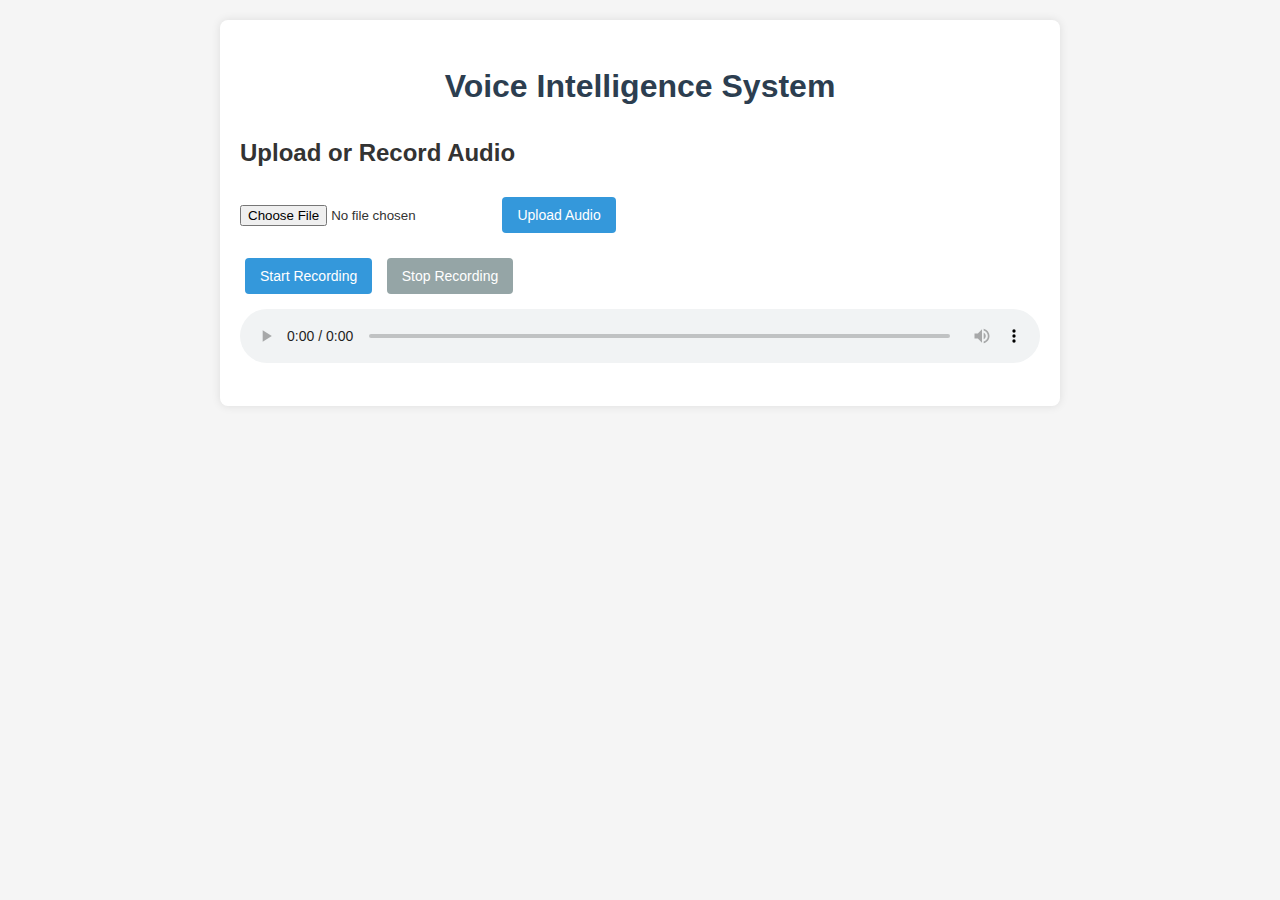
<file: local-test-model/frontend/templates/index.html>
<!DOCTYPE html>
<html lang="en">
<head>
    <meta charset="UTF-8">
    <meta name="viewport" content="width=device-width, initial-scale=1.0">
    <title>Voice Intelligence System</title>
    <style>
        body {
            font-family: 'Segoe UI', Tahoma, Geneva, Verdana, sans-serif;
            line-height: 1.6;
            margin: 0;
            padding: 20px;
            background-color: #f5f5f5;
            color: #333;
        }

        .container {
            max-width: 800px;
            margin: 0 auto;
            background: white;
            padding: 20px;
            border-radius: 8px;
            box-shadow: 0 0 10px rgba(0, 0, 0, 0.1);
        }

        h1 {
            text-align: center;
            color: #2c3e50;
        }

        .upload-section {
            margin-bottom: 30px;
            padding: 20px;
            border: 1px solid #ddd;
            border-radius: 5px;
            background: #f9f9f9;
        }

        .file-upload, .recording {
            margin-bottom: 15px;
        }

        button {
            background-color: #3498db;
            color: white;
            border: none;
            padding: 10px 15px;
            margin: 5px;
            border-radius: 4px;
            cursor: pointer;
            font-size: 14px;
            transition: background-color 0.3s;
        }

        button:hover {
            background-color: #2980b9;
        }

        button:disabled {
            background-color: #95a5a6;
            cursor: not-allowed;
        }

        #recordedAudio {
            width: 100%;
            margin-top: 10px;
        }

        .transcription-box {
            min-height: 100px;
            border: 1px solid #ddd;
            padding: 15px;
            background: white;
            border-radius: 4px;
            margin-top: 10px;
        }

        #languageResult {
            font-weight: bold;
            color: #27ae60;
        }

        .processing-section h3 {
            margin-top: 0;
            color: #2c3e50;
        }

        #transcriptionResult {
            margin-top: 20px;
        }

        .hidden {
            display: none;
        }
    </style>
</head>
<body>
    <div class="container">
        <h1>Voice Intelligence System</h1>
        
        <!-- Upload Section -->
        <div id="uploadSection">
            <h2>Upload or Record Audio</h2>
            <div class="file-upload">
                <input type="file" id="audioFile" accept="audio/*">
                <button id="uploadBtn">Upload Audio</button>
            </div>
            <div class="recording">
                <button id="recordBtn">Start Recording</button>
                <button id="stopBtn" disabled>Stop Recording</button>
                <audio id="recordedAudio" controls></audio>
            </div>
        </div>

        <!-- Language Detection -->
        <div id="languageSection" class="hidden processing-section">
            <h3>Detected Language: <span id="languageResult"></span></h3>
            <button id="confirmBtn">Yes, Transcribe</button>
            <button id="rejectBtn">No, Try Again</button>
        </div>
        
        <!-- Transcription Result -->
        <div id="transcriptionResult" class="hidden processing-section">
            <h3>Transcription:</h3>
            <div id="transcriptionText" class="transcription-box"></div>
        </div>
    </div>

    <script>
        document.addEventListener('DOMContentLoaded', function() {
            const audioFileInput = document.getElementById('audioFile');
            const uploadBtn = document.getElementById('uploadBtn');
            const recordBtn = document.getElementById('recordBtn');
            const stopBtn = document.getElementById('stopBtn');
            const recordedAudio = document.getElementById('recordedAudio');
            const languageResult = document.getElementById('languageResult');
            const confirmBtn = document.getElementById('confirmBtn');
            const rejectBtn = document.getElementById('rejectBtn');
            const transcriptionText = document.getElementById('transcriptionText');
            
            const uploadSection = document.getElementById('uploadSection');
            const languageSection = document.getElementById('languageSection');
            const transcriptionResult = document.getElementById('transcriptionResult');
            
            let mediaRecorder;
            let audioChunks = [];
            let currentAudioFile = null;

            // Handle file upload
            uploadBtn.addEventListener('click', function() {
                if (audioFileInput.files.length === 0) {
                    alert('Please select an audio file first');
                    return;
                }
                processAudio(audioFileInput.files[0]);
            });
            
            // Handle recording
            recordBtn.addEventListener('click', startRecording);
            stopBtn.addEventListener('click', stopRecording);
            
            function startRecording() {
                audioChunks = [];
                recordBtn.disabled = true;
                stopBtn.disabled = false;
                recordedAudio.src = '';
                
                navigator.mediaDevices.getUserMedia({ audio: true })
                    .then(stream => {
                        mediaRecorder = new MediaRecorder(stream);
                        mediaRecorder.start();
                        
                        mediaRecorder.ondataavailable = function(e) {
                            audioChunks.push(e.data);
                        };
                        
                        mediaRecorder.onstop = function() {
                            const audioBlob = new Blob(audioChunks, { type: 'audio/wav' });
                            const audioUrl = URL.createObjectURL(audioBlob);
                            recordedAudio.src = audioUrl;
                            
                            // Create a file from the blob
                            const audioFile = new File([audioBlob], 'recording.wav', { type: 'audio/wav' });
                            processAudio(audioFile);
                        };
                    })
                    .catch(err => {
                        console.error('Error accessing microphone:', err);
                        alert('Error accessing microphone. Please check permissions.');
                        recordBtn.disabled = false;
                        stopBtn.disabled = true;
                    });
            }
            
            function stopRecording() {
                if (mediaRecorder && mediaRecorder.state !== 'inactive') {
                    mediaRecorder.stop();
                    mediaRecorder.stream.getTracks().forEach(track => track.stop());
                    recordBtn.disabled = false;
                    stopBtn.disabled = true;
                }
            }
            
            async function processAudio(file) {
                currentAudioFile = file;
                uploadSection.classList.add('hidden');
                languageSection.classList.remove('hidden');
                transcriptionResult.classList.add('hidden');
                languageResult.textContent = 'Detecting...';
                
                const formData = new FormData();
                formData.append('audio', file);
                
                try {
                    // Step 1: Detect language
                    const langResponse = await fetch('/detect_language', {
                        method: 'POST',
                        body: formData
                    });
                    
                    if (!langResponse.ok) {
                        throw new Error('Language detection failed');
                    }
                    
                    const langData = await langResponse.json();
                    languageResult.textContent = langData.language;
                    currentAudioFile = langData.filepath;
                    
                    // Handle confirmation
                    confirmBtn.onclick = async () => {
                        languageSection.classList.add('hidden');
                        transcriptionResult.classList.remove('hidden');
                        transcriptionText.textContent = 'Transcribing...';
                        
                        try {
                            const transcribeResponse = await fetch('/transcribe', {
                                method: 'POST',
                                headers: { 'Content-Type': 'application/json' },
                                body: JSON.stringify({
                                    filepath: langData.filepath,
                                    language: langData.language
                                })
                            });
                            
                            if (!transcribeResponse.ok) {
                                throw new Error('Transcription failed');
                            }
                            
                            const transcript = await transcribeResponse.json();
                            transcriptionText.textContent = transcript.text;
                        } catch (error) {
                            console.error('Error:', error);
                            transcriptionText.textContent = 'Error: ' + error.message;
                        }
                    };
                    
                    rejectBtn.onclick = () => {
                        languageSection.classList.add('hidden');
                        uploadSection.classList.remove('hidden');
                    };
                    
                } catch (error) {
                    console.error('Error:', error);
                    languageResult.textContent = 'Detection failed';
                    alert('Error detecting language: ' + error.message);
                    uploadSection.classList.remove('hidden');
                    languageSection.classList.add('hidden');
                }
            }
        });
    </script>
</body>
</html>
</file>
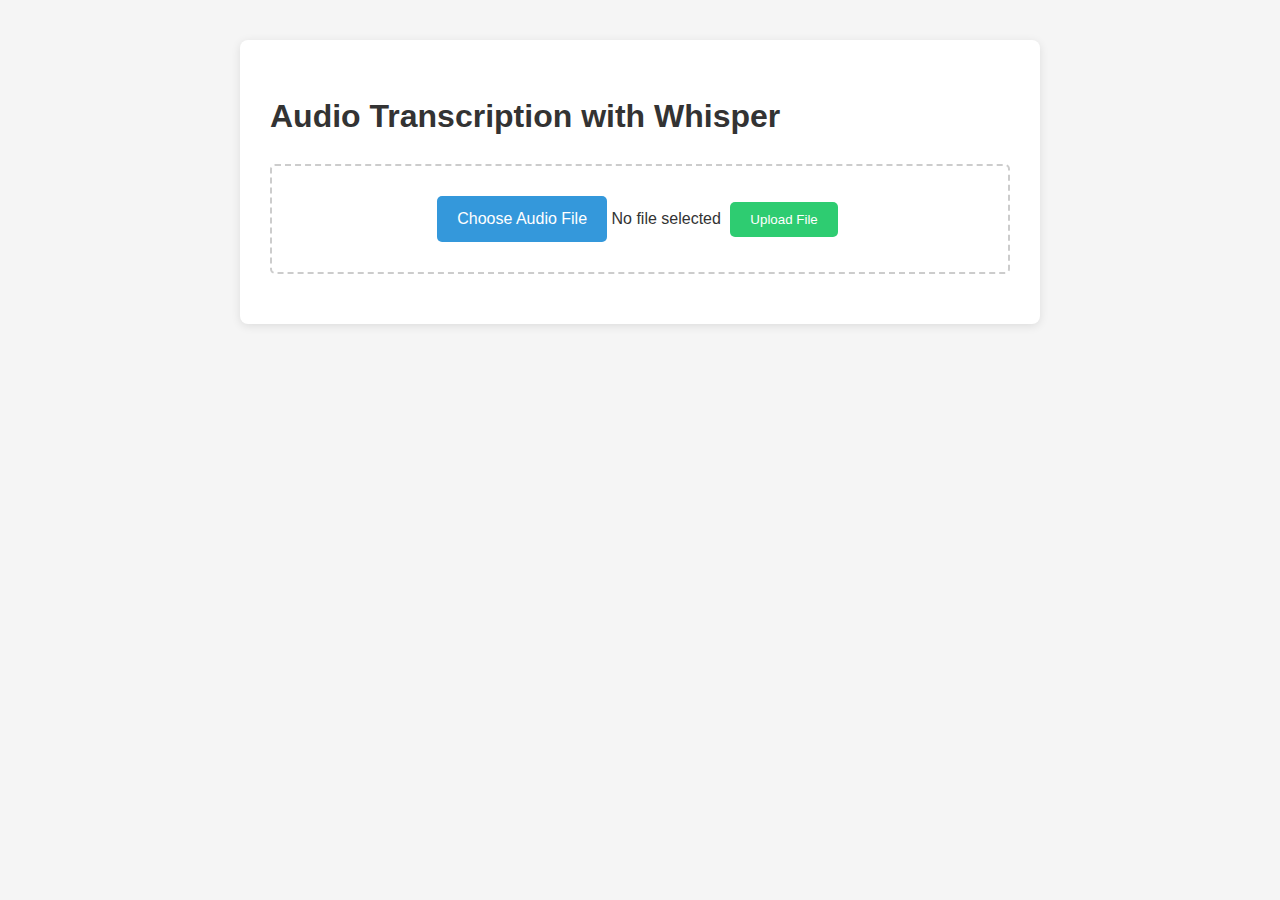
<file: front/html/page1.html>
<!DOCTYPE html>
<html lang="en">
<head>
    <meta charset="UTF-8">
    <meta name="viewport" content="width=device-width, initial-scale=1.0">
    <title>Audio Transcription Service</title>
    <link rel="stylesheet" href="../style/page1.css">
</head>
<body>
    <div class="container">
        <h1>Audio Transcription with Whisper</h1>
        
        <div class="upload-box" id="uploadBox">
            <input type="file" id="fileInput" class="file-input" accept="audio/*">
            <label for="fileInput" class="file-label">Choose Audio File</label>
            <span id="fileName">No file selected</span>
            <button id="uploadBtn" class="submit-btn" disabled>Upload File</button>
        </div>
        
        <div class="progress-container" id="progressContainer">
            <div class="progress-bar">
                <div class="progress-fill" id="progressFill"></div>
            </div>
            <div id="progressText">Processing...</div>
        </div>
        
        <div class="error-message" id="errorMessage"></div>
        
        <audio controls class="audio-preview" id="audioPreview"></audio>
        
        <div class="language-confirm" id="languageConfirm">
            <h3>Detected Language: <span id="detectedLanguage"></span></h3>
            <button id="transcribeBtn" class="submit-btn">Confirm & Transcribe</button>
            <button id="cancelBtn" class="submit-btn cancel-btn">Cancel</button>
        </div>
        
        <div class="results-container" id="resultsContainer">
            <h2>Transcription Results</h2>
            <div class="transcription-text" id="transcriptionText"></div>
            <button id="newFileBtn" class="submit-btn">Upload New File</button>
        </div>
    </div>

    <script src="../script/page1.js"></script>
</body>
</html>
</file>
<file: front/style/page1.css>
body {
    font-family: 'Segoe UI', Tahoma, Geneva, Verdana, sans-serif;
    line-height: 1.6;
    color: #333;
    max-width: 800px;
    margin: 0 auto;
    padding: 20px;
    background-color: #f5f5f5;
}

.container {
    background-color: white;
    border-radius: 8px;
    box-shadow: 0 2px 10px rgba(0,0,0,0.1);
    padding: 30px;
    margin-top: 20px;
}

.upload-box {
    border: 2px dashed #ccc;
    border-radius: 5px;
    padding: 30px;
    text-align: center;
    margin-bottom: 20px;
    transition: all 0.3s;
}

.file-input {
    display: none;
}

.file-label {
    display: inline-block;
    padding: 10px 20px;
    background-color: #3498db;
    color: white;
    border-radius: 5px;
    cursor: pointer;
    transition: background-color 0.3s;
}

.file-label:hover {
    background-color: #2980b9;
}

.submit-btn {
    padding: 10px 20px;
    margin: 5px;
    background-color: #2ecc71;
    color: white;
    border: none;
    border-radius: 5px;
    cursor: pointer;
}

.submit-btn.cancel-btn {
    background-color: #e74c3c;
}

.progress-container {
    margin: 20px 0;
    display: none;
}

.progress-bar {
    height: 20px;
    background-color: #ecf0f1;
    border-radius: 10px;
    overflow: hidden;
}

.progress-fill {
    height: 100%;
    background-color: #3498db;
    width: 0%;
    transition: width 0.3s;
}

.hidden {
    display: none;
}

.audio-preview {
    width: 100%;
    margin: 20px 0;
    display: none;
}

.language-confirm, .results-container {
    margin: 20px 0;
    padding: 20px;
    border-radius: 5px;
    display: none;
}

.language-confirm {
    background-color: #f1c40f;
}

.results-container {
    background-color: #f8f9fa;
}

.transcription-text {
    background-color: white;
    padding: 15px;
    border-radius: 5px;
    border: 1px solid #ddd;
    white-space: pre-wrap;
}

.error-message {
    color: #e74c3c;
    padding: 10px;
    background-color: #fadbd8;
    border-radius: 5px;
    display: none;
}
</file>
